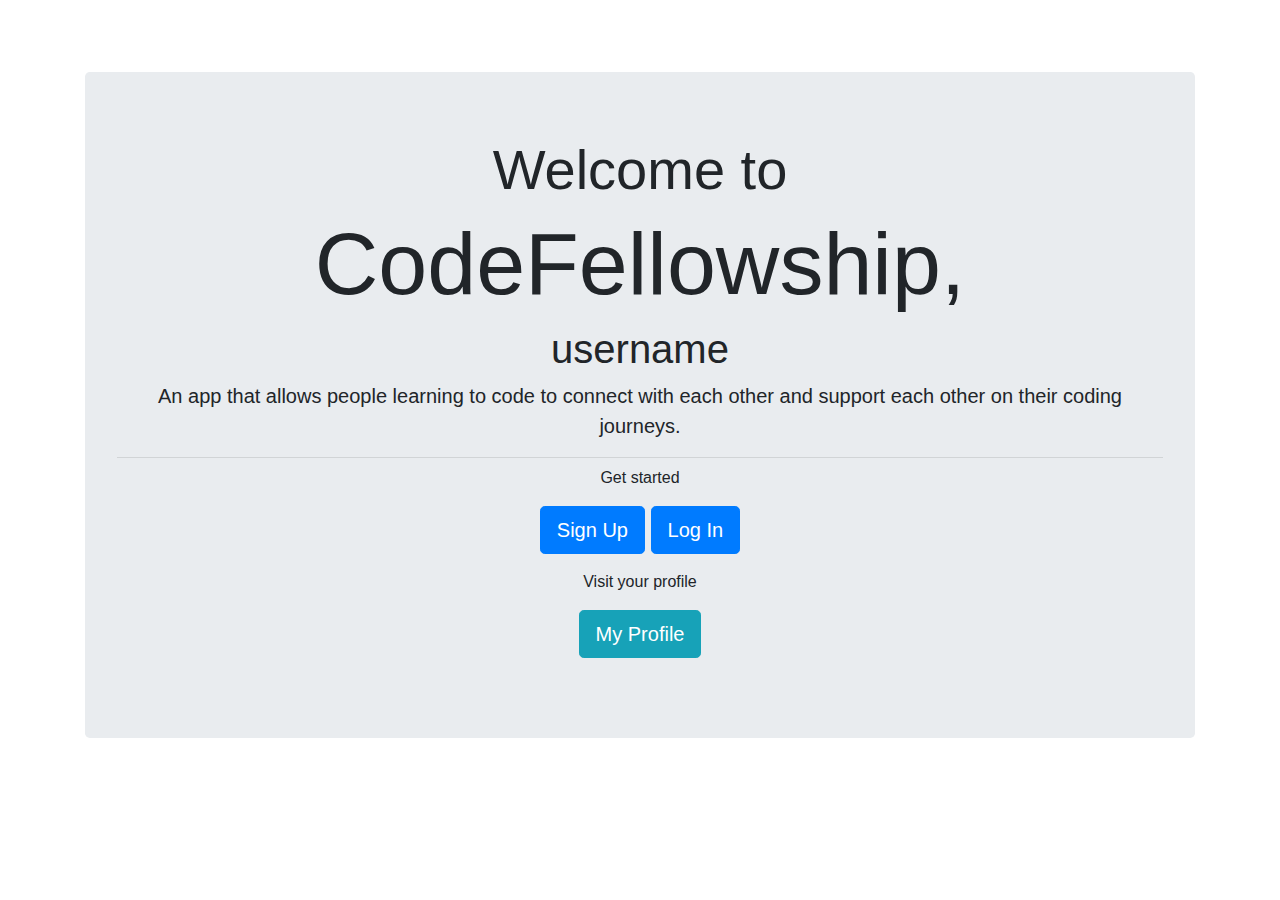
<file: src/main/resources/templates/index.html>
<!DOCTYPE html>
<html lang="en">
<head>
    <meta charset="UTF-8">
    <title>CodeFellowship</title>
    <meta name="viewport" content="width=device-width, initial-scale=1, shrink-to-fit=no">
    <link rel="stylesheet" href="https://stackpath.bootstrapcdn.com/bootstrap/4.3.1/css/bootstrap.min.css" integrity="sha384-ggOyR0iXCbMQv3Xipma34MD+dH/1fQ784/j6cY/iJTQUOhcWr7x9JvoRxT2MZw1T" crossorigin="anonymous">
</head>
<body class="text-center">
    <div class="container">
        <header>
            <nav th:replace="fragments/nav :: nav"></nav>
        </header>
        <main class="mt-5">
            <br/>
            <div class="jumbotron">
                <h1 class="display-4">Welcome to</h1>
                <h1 class="display-2">CodeFellowship<span th:if="${user}">,</span></h1>
                <h1 class="display-5" th:if="${user}"><span th:text="${user.name}">username</span></span></h1>
                <p class="lead">An app that allows people learning to code to connect with each other and support each other on their coding journeys.</p>
                <hr class="my-2">
                <div th:unless="${user}">
                    <p>Get started</p>
                    <p class="lead">
                        <a class="btn btn-primary btn-lg" href="/signup" role="button">Sign Up</a>
                        <a class="btn btn-primary btn-lg" href="/login" role="button">Log In</a>
                    </p>
                </div>
                <div th:if="${user}">
                    <p>Visit your profile</p>
                    <p class="lead">
                        <a class="btn btn-info btn-lg" href="/myprofile" role="button">My Profile</a>
                    </p>
                </div>
            </div>
        </main>
    </div>
</body>
</html>
</file>
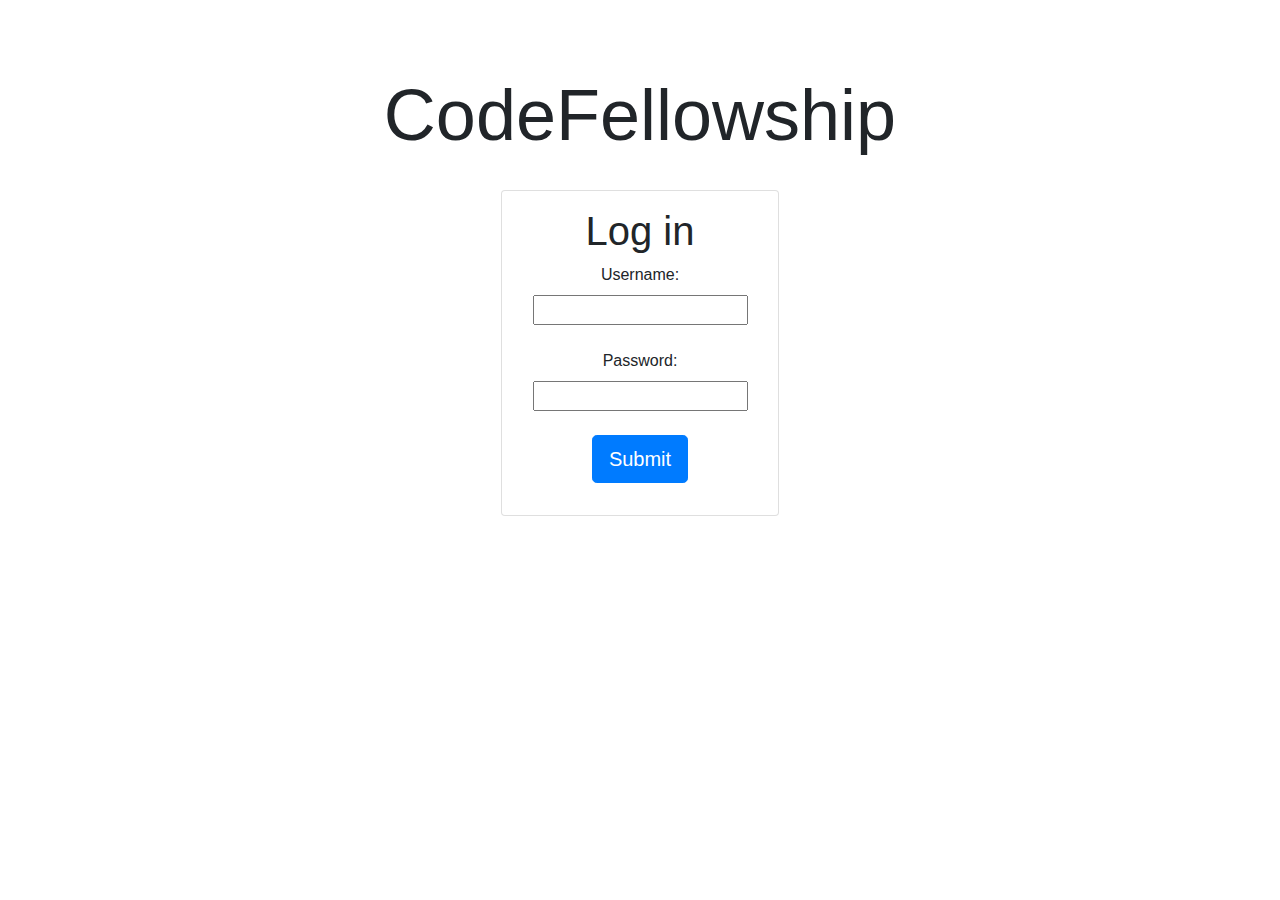
<file: src/main/resources/templates/login.html>
<!DOCTYPE html>
<html lang="en">
<head>
    <meta charset="UTF-8">
    <title>Log In</title>
    <meta name="viewport" content="width=device-width, initial-scale=1, shrink-to-fit=no">
    <link rel="stylesheet" href="https://stackpath.bootstrapcdn.com/bootstrap/4.3.1/css/bootstrap.min.css" integrity="sha384-ggOyR0iXCbMQv3Xipma34MD+dH/1fQ784/j6cY/iJTQUOhcWr7x9JvoRxT2MZw1T" crossorigin="anonymous">
</head>
<body class="text-center">
<div class="container">
    <header>
        <nav th:replace="fragments/nav :: nav"></nav>
    </header>
    <main class="mt-5">
        <br/>
        <h1 class="display-3">CodeFellowship</h1>
        <br/>
        <div class="d-flex justify-content-center">
            <div class="w-25 p-3 card">
                <h1 class="display-5">Log in</h1>
                <form method="POST" action="/login">
                    <ul class="list-unstyled">
                        <li>
                            <label for="username"> Username: </label><input type="text" name="username" id="username" />
                        </li>
                        <br/>
                        <li>
                            <label for="password">Password: </label><input type="password" name="password" id="password" />
                        </li>
                        <br/>
                        <li>
                            <input class="btn btn-primary btn-lg" type="submit" />
                        </li>
                    </ul>
                </form>
            </div>
        </div>
    </main>
</div>
</body>
</html>
</file>
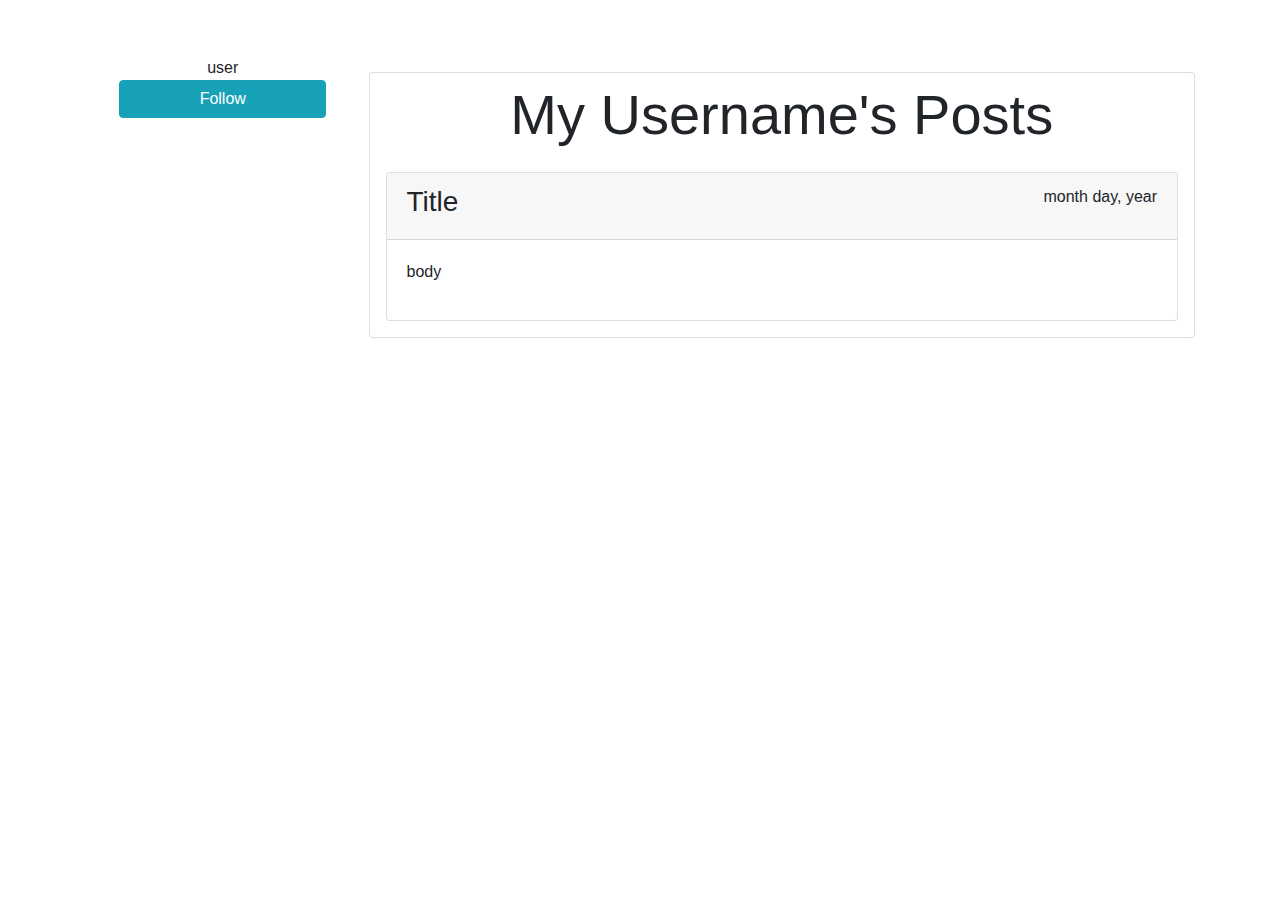
<file: src/main/resources/templates/oneuser.html>
<!DOCTYPE html>
<!DOCTYPE html>
<html lang="en">
<head>
    <meta charset="UTF-8">
    <title>User Profile</title>
    <meta name="viewport" content="width=device-width, initial-scale=1, shrink-to-fit=no">
    <link rel="stylesheet" href="https://stackpath.bootstrapcdn.com/bootstrap/4.3.1/css/bootstrap.min.css" integrity="sha384-ggOyR0iXCbMQv3Xipma34MD+dH/1fQ784/j6cY/iJTQUOhcWr7x9JvoRxT2MZw1T" crossorigin="anonymous">
</head>
<body class="text-center">
<div class="container">
    <header>
        <nav th:replace="fragments/nav :: nav"></nav>
    </header>
    <main class="d-flex justify-content-around mt-5">

        <div class="w-25 mt-2">
            <div  th:replace="fragments/appuser :: appUser(profile=${profile})"> user</div>
            <div th:if="${profile.username != user.name}">
                <form method="POST" action="/users/follow">
                    <button class="btn btn-info w-75" type="submit" name="id" th:value="${profile.id}">Follow</button>
                </form>
            </div>
        </div>


        <div class="w-75 ml-2 card mt-4">
            <h2 class="display-4 mt-2">
                <span th:if="${profile.username == user.name}">My </span>
                <span th:if="${profile.username != user.name}" th:text="${profile.username}">Username</span><span th:if="${profile.username != user.name}">'s </span>
                Posts
            </h2>

            <div th:each="post : ${profile.posts}" class="card m-3">
                <div class="card-header d-flex justify-content-between">
                    <h3 th:text="${post.title}">Title</h3>
                    <p><span th:text="${#dates.monthNameShort(post.createdAt)}">month</span>
                        <span th:text="${#dates.format(post.createdAt, 'dd, yyyy - HH:mm')}">day, year</span></p>
                </div>
                <div class="card-body text-left">
                    <p th:text="${post.body}">body</p>
                </div>
            </div>

        </div>
    </main>
</div>
</body>
</html>
</file>
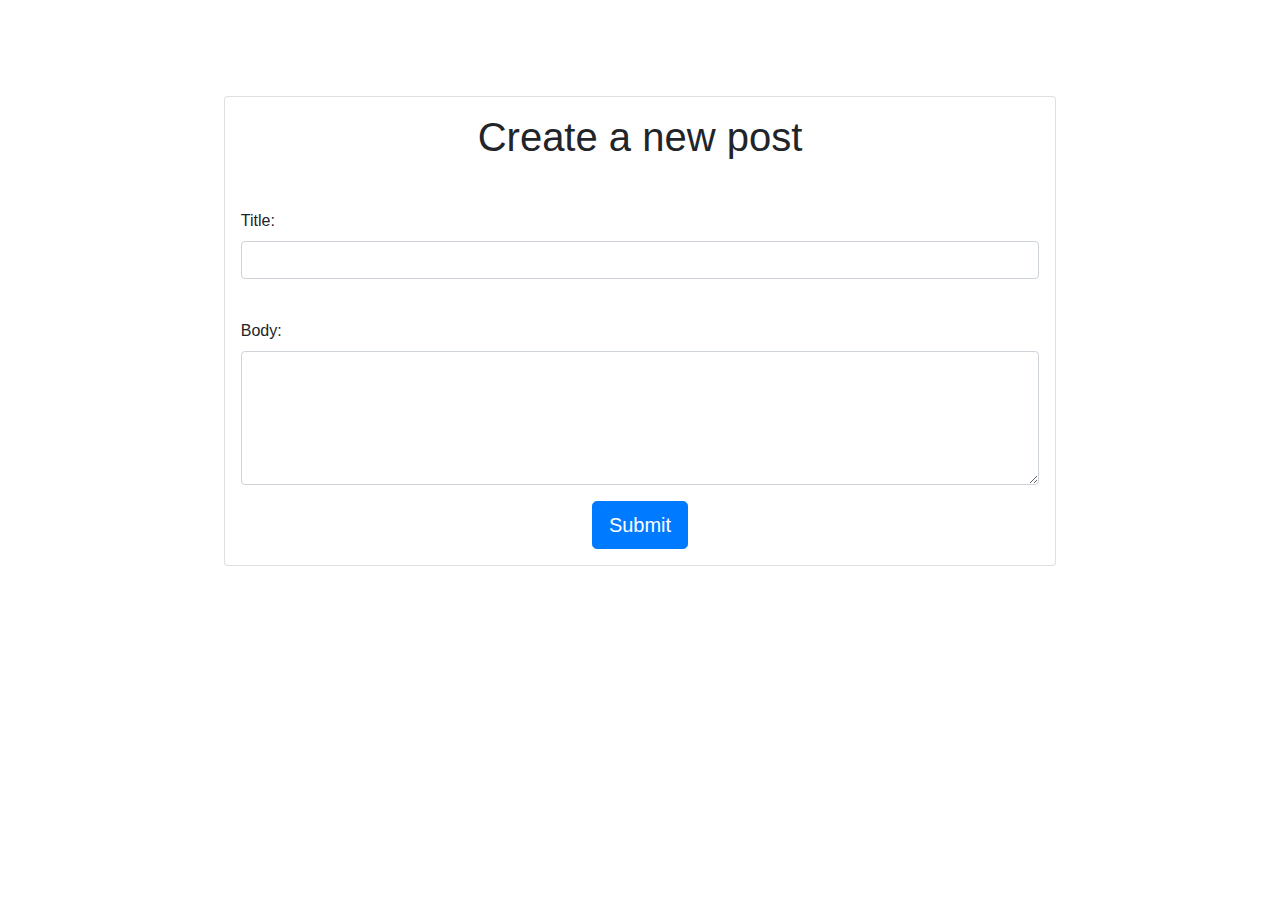
<file: src/main/resources/templates/postform.html>
<!DOCTYPE html>
<html lang="en">
<head>
    <meta charset="UTF-8">
    <title>Create a New Post</title>
    <meta name="viewport" content="width=device-width, initial-scale=1, shrink-to-fit=no">
    <link rel="stylesheet" href="https://stackpath.bootstrapcdn.com/bootstrap/4.3.1/css/bootstrap.min.css" integrity="sha384-ggOyR0iXCbMQv3Xipma34MD+dH/1fQ784/j6cY/iJTQUOhcWr7x9JvoRxT2MZw1T" crossorigin="anonymous">
</head>
<body class="text-center">
    <div class="container">
        <header>
            <nav th:replace="fragments/nav :: nav"></nav>
        </header>
        <main class="d-flex justify-content-center mt-5">
            <div class="w-75 p-3 card mt-5">
                <h1 class="display-5 mb-5">Create a new post</h1>
                <form method="POST" action="/posts/create">
                    <ul class="list-unstyled text-left">
                        <li class="form-group">
                            <label for="title">Title: </label><input class="form-control" type="text" name="title" id="title" />
                        </li>
                        <br/>
                        <li class="form-group">
                            <label for="body">Body: </label><textarea class="form-control" rows="5" type="text" name="body" id="body" ></textarea>
                        </li>
                    </ul>
                    <input class="btn btn-primary btn-lg" type="submit" />
                </form>
            </div>
        </main>
    </div>
</body>
</html>
</file>
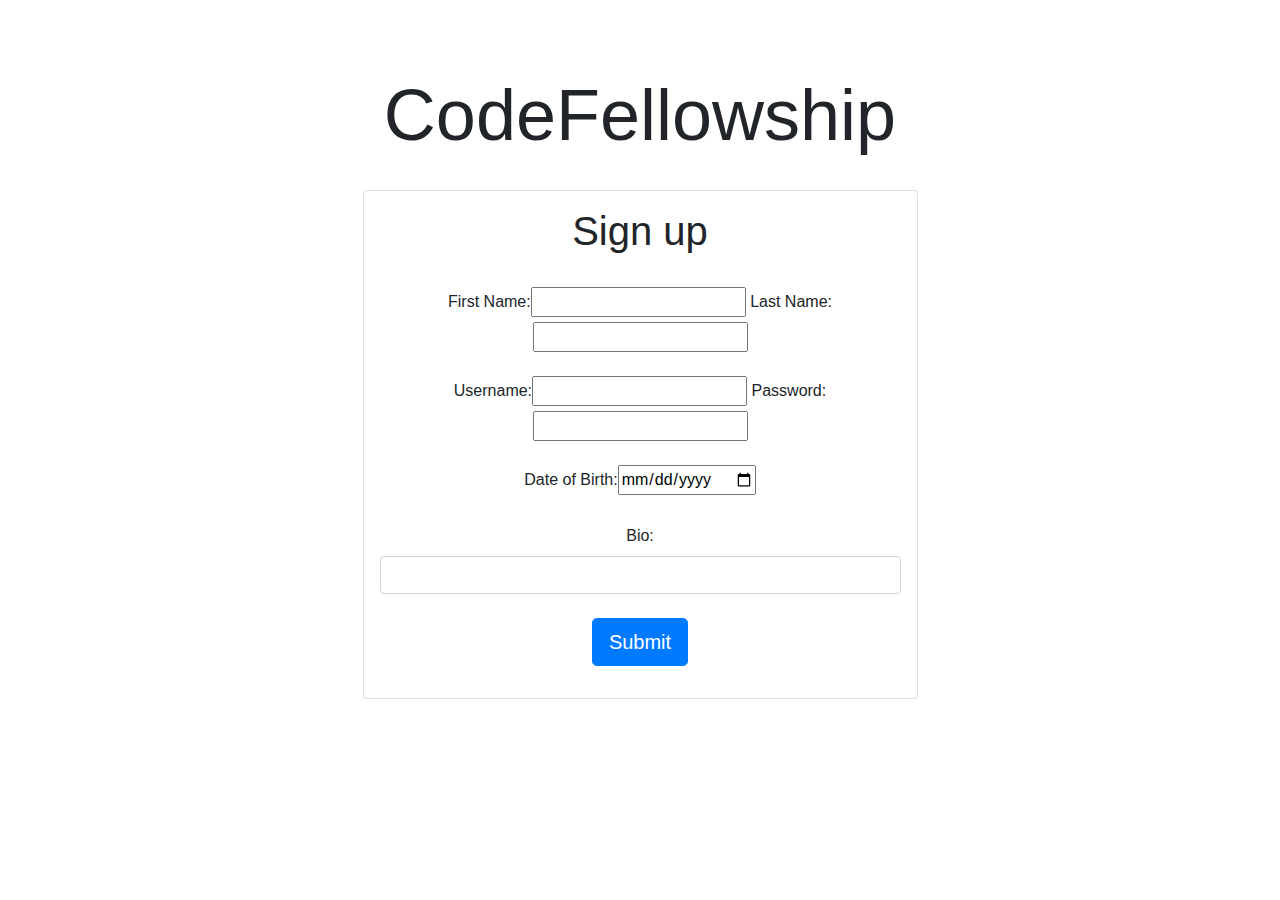
<file: src/main/resources/templates/signup.html>
<!DOCTYPE html>
<html lang="en">
<head>
    <meta charset="UTF-8">
    <title>Sign Up</title>
    <meta name="viewport" content="width=device-width, initial-scale=1, shrink-to-fit=no">
    <link rel="stylesheet" href="https://stackpath.bootstrapcdn.com/bootstrap/4.3.1/css/bootstrap.min.css" integrity="sha384-ggOyR0iXCbMQv3Xipma34MD+dH/1fQ784/j6cY/iJTQUOhcWr7x9JvoRxT2MZw1T" crossorigin="anonymous">
</head>
<body class="text-center">
    <div class="container">
        <header>
            <nav th:replace="fragments/nav :: nav"></nav>
        </header>
        <main class="mt-5">
            <br/>
            <h1 class="display-3">CodeFellowship</h1>
            <br/>
            <div class="d-flex justify-content-center">
                <div class="w-50 p-3 card">
                    <h1 class="display-5">Sign up</h1>
                    <br/>
                    <form method="POST" action="/users">
                        <ul class="list-unstyled">
                            <li>
                                <label for="firstName">First Name: </label><input type="text" name="firstName" id="firstName" />
                                <label for="lastName">Last Name: </label><input type="text" name="lastName" id="lastName" />
                            </li>
                            <br/>
                            <li>
                                <label for="username"> Username: </label><input type="text" name="username" id="username" />
                                <label for="password">Password: </label><input type="password" name="password" id="password" />
                            </li>
                            <br/>
                            <li>
                                <label for="dateOfBirth">Date of Birth: </label><input type="date" name="dateOfBirth" id="dateOfBirth" />
                            </li>
                            <br/>
                            <li>
                                <label for="bio">Bio: </label><input class="form-control input-lg" type="text" name="bio" id="bio" />
                            </li>
                            <br/>
                            <li>
                                <input class="btn btn-primary btn-lg" type="submit" />
                            </li>
                        </ul>
                    </form>
                </div>
            </div>
        </main>
    </div>
</body>
</html>
</file>
